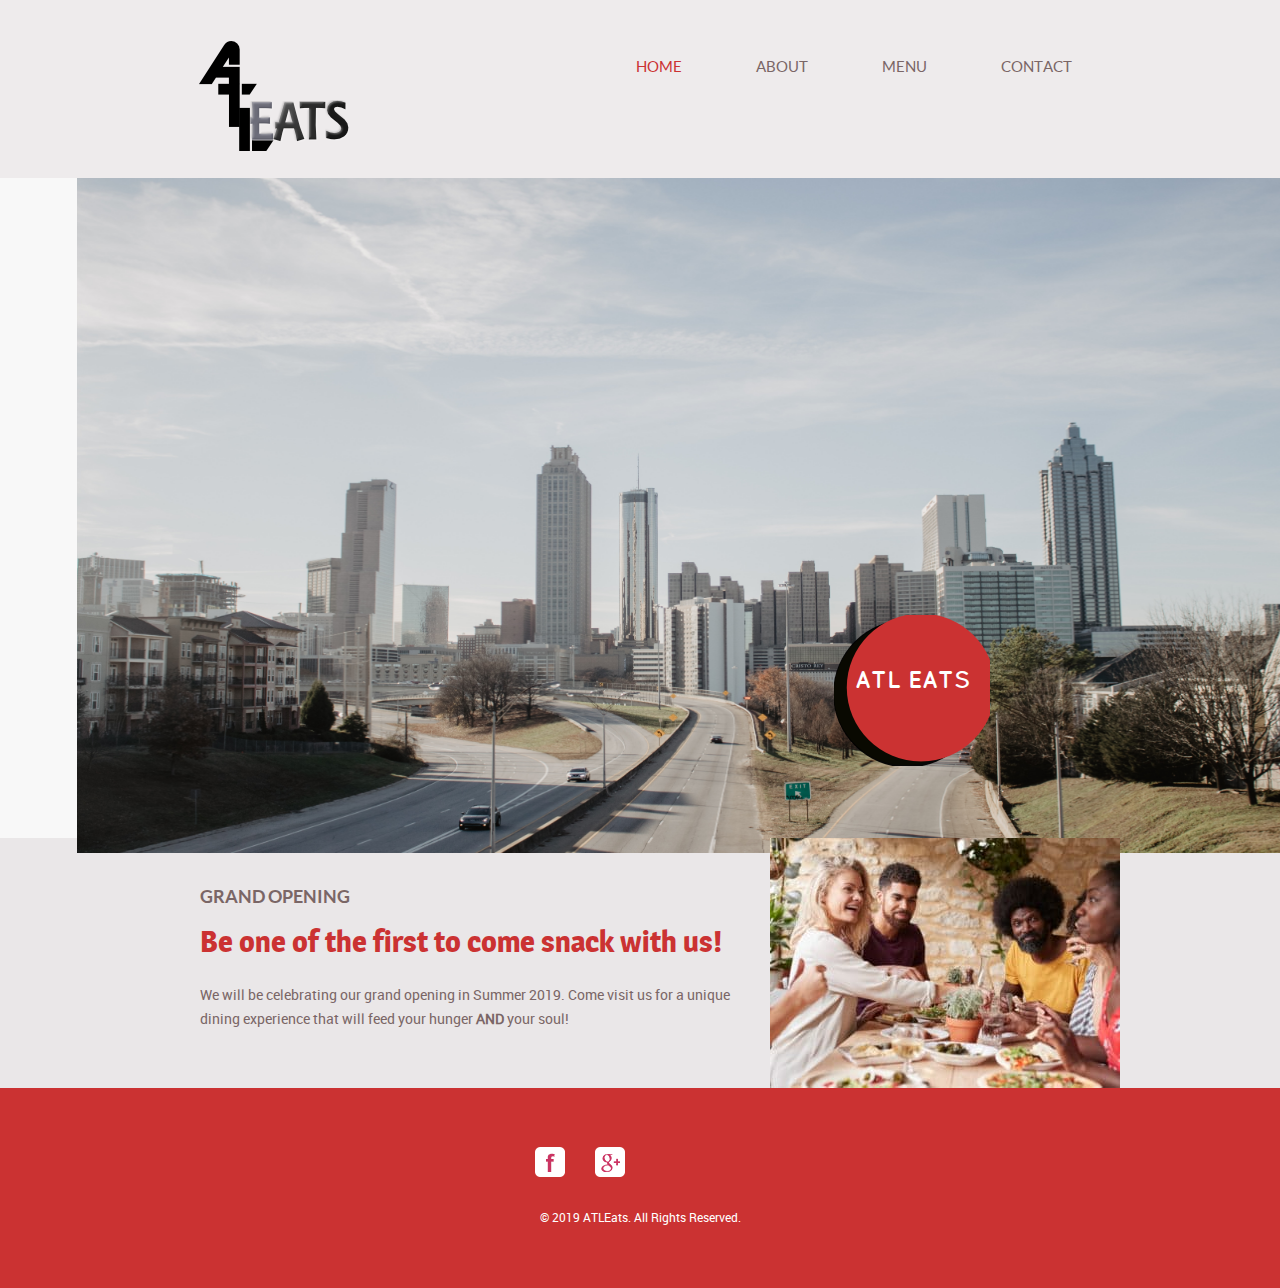
<file: index.html>
<!doctype html>
<html>
<head>
	<meta charset="UTF-8">
	<meta name="viewport" content="width=device-width, initial-scale=1.0">
	<title>ATL Eats Snack Shop</title>
	<link rel="stylesheet" href="css/style.css" type="text/css">
	<link rel="stylesheet" type="text/css" href="css/mobile.css">
	<script src="js/mobile.js" type="text/javascript"></script>
</head>
<body>
	<div id="page">
		<div id="header">
			<div>
				<a href="index.html" class="logo"><img src="images/newLogo.png" alt=""></a>
				<ul id="navigation">
					<li class="selected">
						<a href="index.html">Home</a>
					</li>
					<li class="primary">
						<a href="about.html">About</a>
					</li>
					<li class="primary">
								<a href="menu.html">Menu</a>
					</li>
				
					
					 <!-- <li class="menu">
						<a href="blog.html">Blog</a>
						<ul class="secondary">
							<li>
								<a href="singlepost.html">Single post</a>
							</li>
						</ul>
					</li> -->
					<li>
						<a href="contact.html">Contact</a>
					</li>
				</ul>
			</div>
		</div>
		<div id="body" class="home">
			<div class="header">
				<img src="images/madeleine-ragsdale-1X1Xqs0UnrE-unsplash.jpg" style="width:100%; height:675px" alt="Photo by madeleine ragsdale on Unsplash" id="headlineImage">
				<div>
					<a href="menu.html">ATL Eats</a>
				</div>
			</div>
			<div class="body">
				<div>
					<div>
						<h1>GRAND OPENING</h1>
						<h2>Be one of the first to come snack with us!</h2>
						<p>We will be celebrating our grand opening in Summer 2019. Come visit us for a unique dining experience that will feed your hunger <strong>AND</strong> your soul!</p>
					</div>
					<img src="images/friends.jpg" alt="" id="friendsImage">
				</div>
			</div>
			<!-- 
			<div class="footer">
				<div>
					<ul>
						<li>
							<a href="menu.html" class="product"></a>
							<h1>MENU</h1>
						</li>
						<li>
							<a href="about.html" class="about"></a>
							<h1>OUR STORY</h1>
						</li>
						 <li>
							<a href="product.html" class="flavor"></a>
							<h1>FLAVORS</h1>
						</li> 
						<li>
							<a href="contact.html" class="contact"></a>
							<h1>OUR LOCATION</h1>
						</li>
					</ul>
				</div>
			</div>
		-->
		</div>
		<div id="footer">
			<div>
				<div class="connect">
					<a href="http://facebook.com" class="facebook">facebook</a>
					<a href="http://google.com" class="googleplus">googleplus</a>
				</div>
				<p>&copy; 2019 ATLEats. All Rights Reserved.</p>
			</div>
		</div>
	</div>
</body>
</html>
</file>
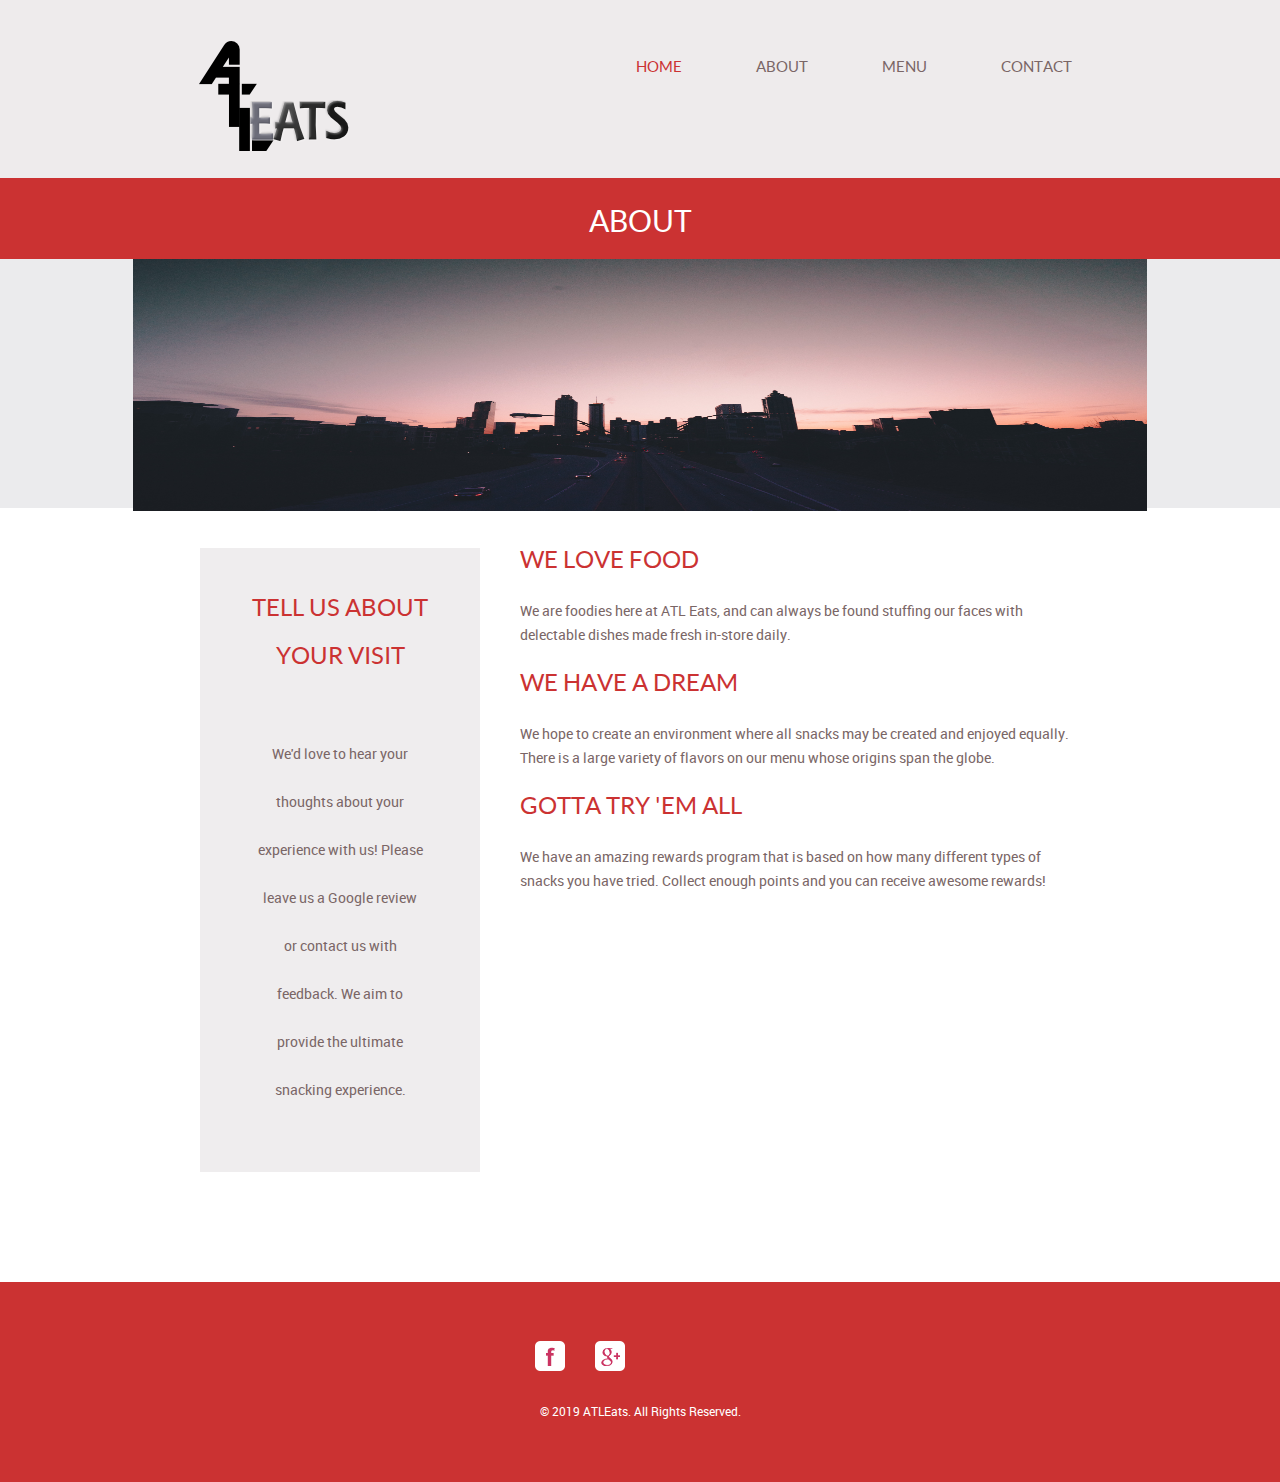
<file: about.html>
<!doctype html>
<html>
<head>
	<meta charset="UTF-8">
	<meta name="viewport" content="width=device-width, initial-scale=1.0">
	<title>About - ATLEats</title>
	<link rel="stylesheet" href="css/style.css" type="text/css">
	<link rel="stylesheet" type="text/css" href="css/mobile.css">
	<script src="js/mobile.js" type="text/javascript"></script>
</head>
<body>
	<div id="page">
		<div id="header">
			<div>
				<a href="index.html" class="logo"><img src="images/newLogo.png" alt=""></a>
				<ul id="navigation">
					<li class="selected">
						<a href="index.html">Home</a>
					</li>
					<li class="primary">
						<a href="about.html">About</a>
					</li>
					<li class="primary">
								<a href="menu.html">Menu</a>
					</li>
				
					
					 <!-- <li class="menu">
						<a href="blog.html">Blog</a>
						<ul class="secondary">
							<li>
								<a href="singlepost.html">Single post</a>
							</li>
						</ul>
					</li> -->
					<li>
						<a href="contact.html">Contact</a>
					</li>
				</ul>
			</div>
		</div>
		<div id="body">
			<div class="header">
				<div>
					<h1>About</h1>
				</div>
			</div>
			<div class="body">
				<img src="images/joe-yates-FIO0Qtjz8X8-unsplash.jpg" alt="Photo by Joe Yates on Unsplash" style="width:1014px; height:252px;" id="aboutImage">
			</div>
			<div class="footer">
				<div class="sidebar">
					<h1>Tell Us About Your Visit</h1>
					<p>We'd love to hear your thoughts about your experience with us! Please leave us a Google review or contact us with feedback. We aim to provide the ultimate snacking experience.</p>
				</div>
				<div class="article">
					<h1>We Love Food</h1>
					<p>We are foodies here at ATL Eats, and can always be found stuffing our faces with delectable dishes made fresh in-store daily.</p>
					<h1>We Have A Dream</h1>
					<p>We hope to create an environment where all snacks may be created and enjoyed equally. There is a large variety of flavors on our menu whose origins span the globe.</p>
					<h1>Gotta Try 'Em All</h1>
					<p>We have an amazing rewards program that is based on how many different types of snacks you have tried. Collect enough points and you can receive awesome rewards!</p>
				</div>
			</div>
		</div>
		<div id="footer">
				<div>
					<div class="connect">
						<a href="http://facebook.com" class="facebook">facebook</a>
						<a href="http://google.com" class="googleplus">googleplus</a>
					</div>
					<p>&copy; 2019 ATLEats. All Rights Reserved.</p>
				</div>
			</div>
	</div>
</body>
</html>
</file>
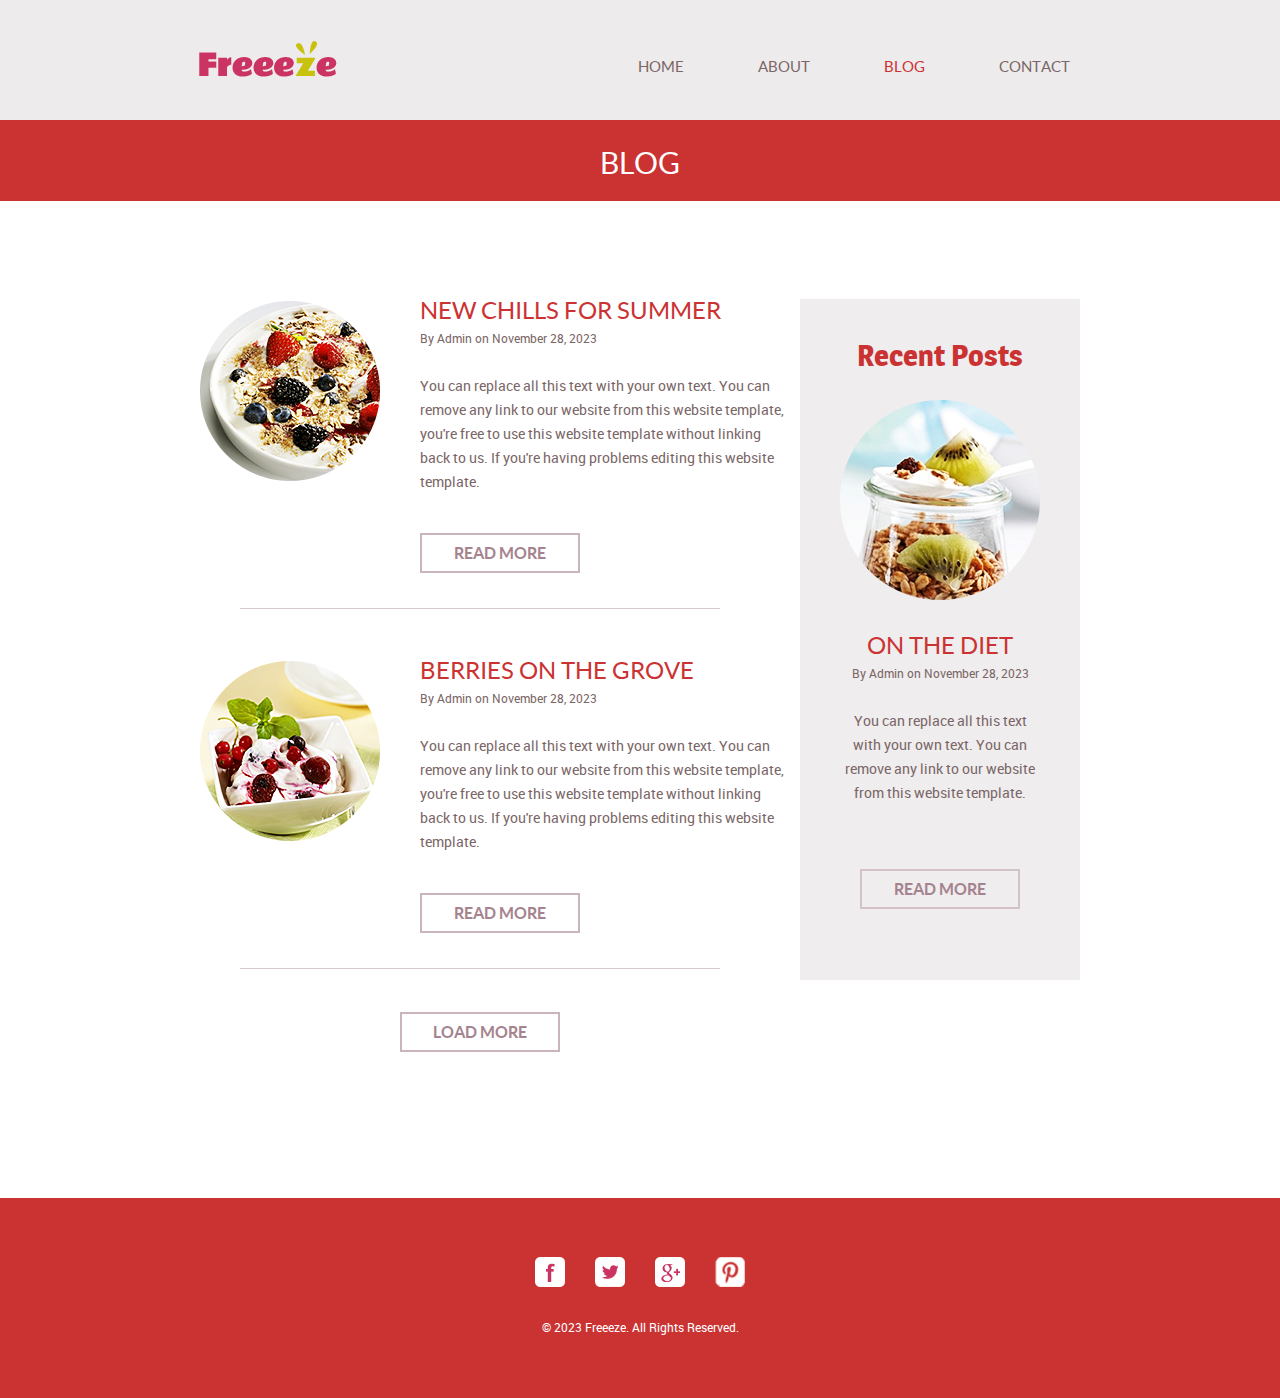
<file: blog.html>
<!doctype html>
<!-- Website template by freewebsitetemplates.com -->
<html>
<head>
	<meta charset="UTF-8">
	<meta name="viewport" content="width=device-width, initial-scale=1.0">
	<title>blog - Frozen Yogurt Shop</title>
	<link rel="stylesheet" href="css/style.css" type="text/css">
	<link rel="stylesheet" type="text/css" href="css/mobile.css">
	<script src="js/mobile.js" type="text/javascript"></script>
</head>
<body>
	<div id="page">
		<div id="header">
			<div>
				<a href="index.html" class="logo"><img src="images/logo.png" alt=""></a>
				<ul id="navigation">
					<li>
						<a href="index.html">Home</a>
					</li>
					<li class="menu">
						<a href="about.html">About</a>
						<ul class="primary">
							<li class="">
								<a href="product.html">Product</a>
							</li>
						</ul>
					</li>
					<li class="menu selected">
						<a href="blog.html">Blog</a>
						<ul class="secondary">
							<li>
								<a href="singlepost.html">Single post</a>
							</li>
						</ul>
					</li>
					<li>
						<a href="contact.html">Contact</a>
					</li>
				</ul>
			</div>
		</div>
		<div id="body">
			<div class="header">
				<div>
					<h1>Blog</h1>
				</div>
			</div>
			<div class="blog">
				<div class="featured">
					<ul>
						<li>
							<img src="images/new-chills.png" alt="">
							<div>
								<h1>NEW CHILLS FOR SUMMER</h1>
								<span>By Admin on November 28, 2023</span>
								<p>You can replace all this text with your own text. You can remove any link to our website from this website template, you're free to use this website template without linking back to us. If you're having problems editing this website template.</p>
								<a href="singlepost.html" class="more">Read More</a>
							</div>
						</li>
						<li>
							<img src="images/berries.png" alt="">
							<div>
								<h1>BERRIES ON THE GROVE</h1>
								<span>By Admin on November 28, 2023</span>
								<p>You can replace all this text with your own text. You can remove any link to our website from this website template, you're free to use this website template without linking back to us. If you're having problems editing this website template.</p>
								<a href="singlepost.html" class="more">Read More</a>
							</div>
						</li>
					</ul>
					<a href="blog.html" class="load">Load More</a>
				</div>
				<div class="sidebar">
					<h1>Recent Posts</h1>
					<img src="images/on-diet.png" alt="">
					<h2>ON THE DIET</h2>
					<span>By Admin on November 28, 2023</span>
					<p>You can replace all this text with your own text. You can remove any link to our website from this website template.</p>
					<a href="singlepost.html" class="more">Read More</a>
				</div>
			</div>
		</div>
		<div id="footer">
			<div>
				<div class="connect">
					<a href="http://freewebsitetemplates.com/go/facebook/" class="facebook">facebook</a>
					<a href="http://freewebsitetemplates.com/go/twitter/" class="twitter">twitter</a>
					<a href="http://freewebsitetemplates.com/go/googleplus/" class="googleplus">googleplus</a>
					<a href="http://pinterest.com/fwtemplates/" class="pinterest">pinterest</a>
				</div>
				<p>&copy; 2023 Freeeze. All Rights Reserved.</p>
			</div>
		</div>
	</div>
</body>
</html>
</file>
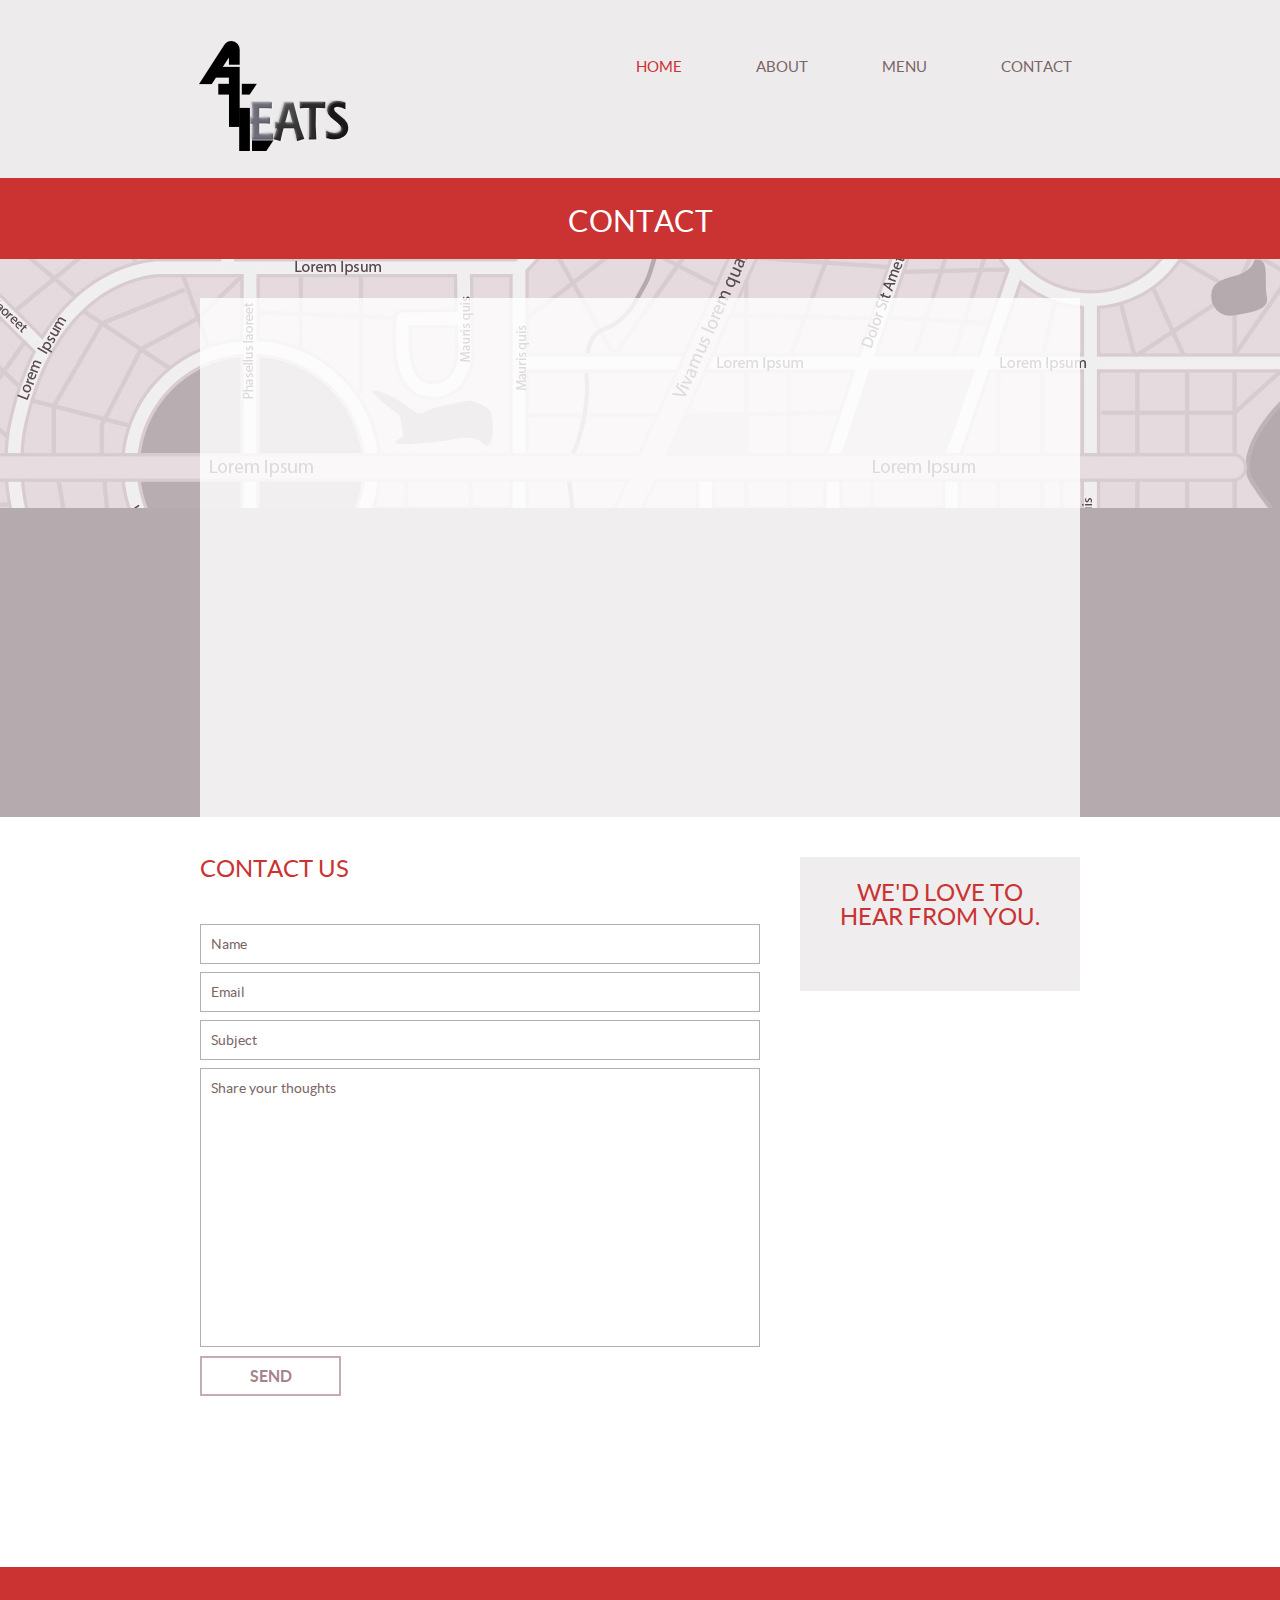
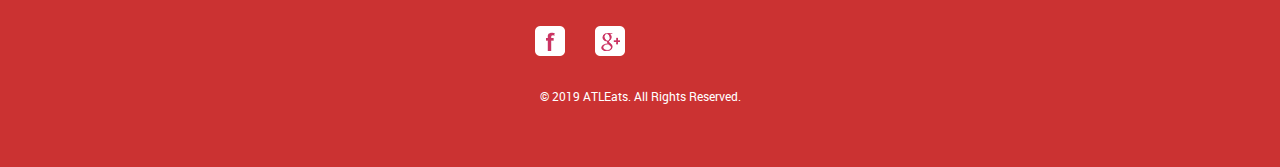
<file: contact.html>
<!doctype html>
<html>
<head>
	<meta charset="UTF-8">
	<meta name="viewport" content="width=device-width, initial-scale=1.0">
	<title>Contact - ATL Eats</title>
	<link rel="stylesheet" href="css/style.css" type="text/css">
	<link rel="stylesheet" type="text/css" href="css/mobile.css">
	<script src="js/mobile.js" type="text/javascript"></script>
</head>
<body>
	<div id="page">
		<div id="header">
			<div>
				<a href="index.html" class="logo"><img src="images/newLogo.png" alt=""></a>
				<ul id="navigation">
					<li class="selected">
						<a href="index.html">Home</a>
					</li>
					<li class="primary">
						<a href="about.html">About</a>
					</li>
					<li class="primary">
								<a href="menu.html">Menu</a>
					</li>
				
					
					 <!-- <li class="menu">
						<a href="blog.html">Blog</a>
						<ul class="secondary">
							<li>
								<a href="singlepost.html">Single post</a>
							</li>
						</ul>
					</li> -->
					<li>
						<a href="contact.html">Contact</a>
					</li>
				</ul>
			</div>
		</div>
		<div id="body" class="contact">
			<div class="header">
				<div>
					<h1>Contact</h1>
				</div>
			</div>
			<div class="body">
				<div>
					<!-- Google Maps integration -->
					<div>
						<iframe src="https://www.google.com/maps/embed?pb=!1m18!1m12!1m3!1d3306.3261895089177!2d-84.5719267!3d34.0355029!2m3!1f0!2f0!3f0!3m2!1i1024!2i768!4f13.1!3m3!1m2!1s0x88f56ad31d92dde3%3A0x7d46863abda915f2!2s666+Chastain+Rd%2C+Kennesaw%2C+GA+30144!5e0!3m2!1sen!2sus!4v1555483845034!5m2!1sen!2sus" width="600" height="450" frameborder="0" style="border:0" allowfullscreen></iframe>
					</div>
				</div>
			</div>
			<div class="footer">
				<div class="contact">
					<h1>contact Us</h1>
					<form action="index.html">
						<input type="text" name="Name" value="Name" onblur="this.value=!this.value?'Name':this.value;" onfocus="this.select()" onclick="this.value='';">
						<input type="text" name="Email" value="Email" onblur="this.value=!this.value?'Email':this.value;" onfocus="this.select()" onclick="this.value='';">
						<input type="text" name="Subject" value="Subject" onblur="this.value=!this.value?'Subject':this.value;" onfocus="this.select()" onclick="this.value='';">
						<textarea name="meassage" cols="50" rows="7">Share your thoughts</textarea>
						<input type="submit" value="Send" id="submit">
					</form>
				</div>
				<div class="section">
					<h1>We'd Love To Hear From You.</h1>
				</div>
			</div>
		</div>
		<div id="footer">
				<div>
					<div class="connect">
						<a href="http://facebook.com" class="facebook">facebook</a>
						<a href="http://google.com" class="googleplus">googleplus</a>
					</div>
					<p>&copy; 2019 ATLEats. All Rights Reserved.</p>
				</div>
			</div>
	</div>
</body>
</html>
</file>
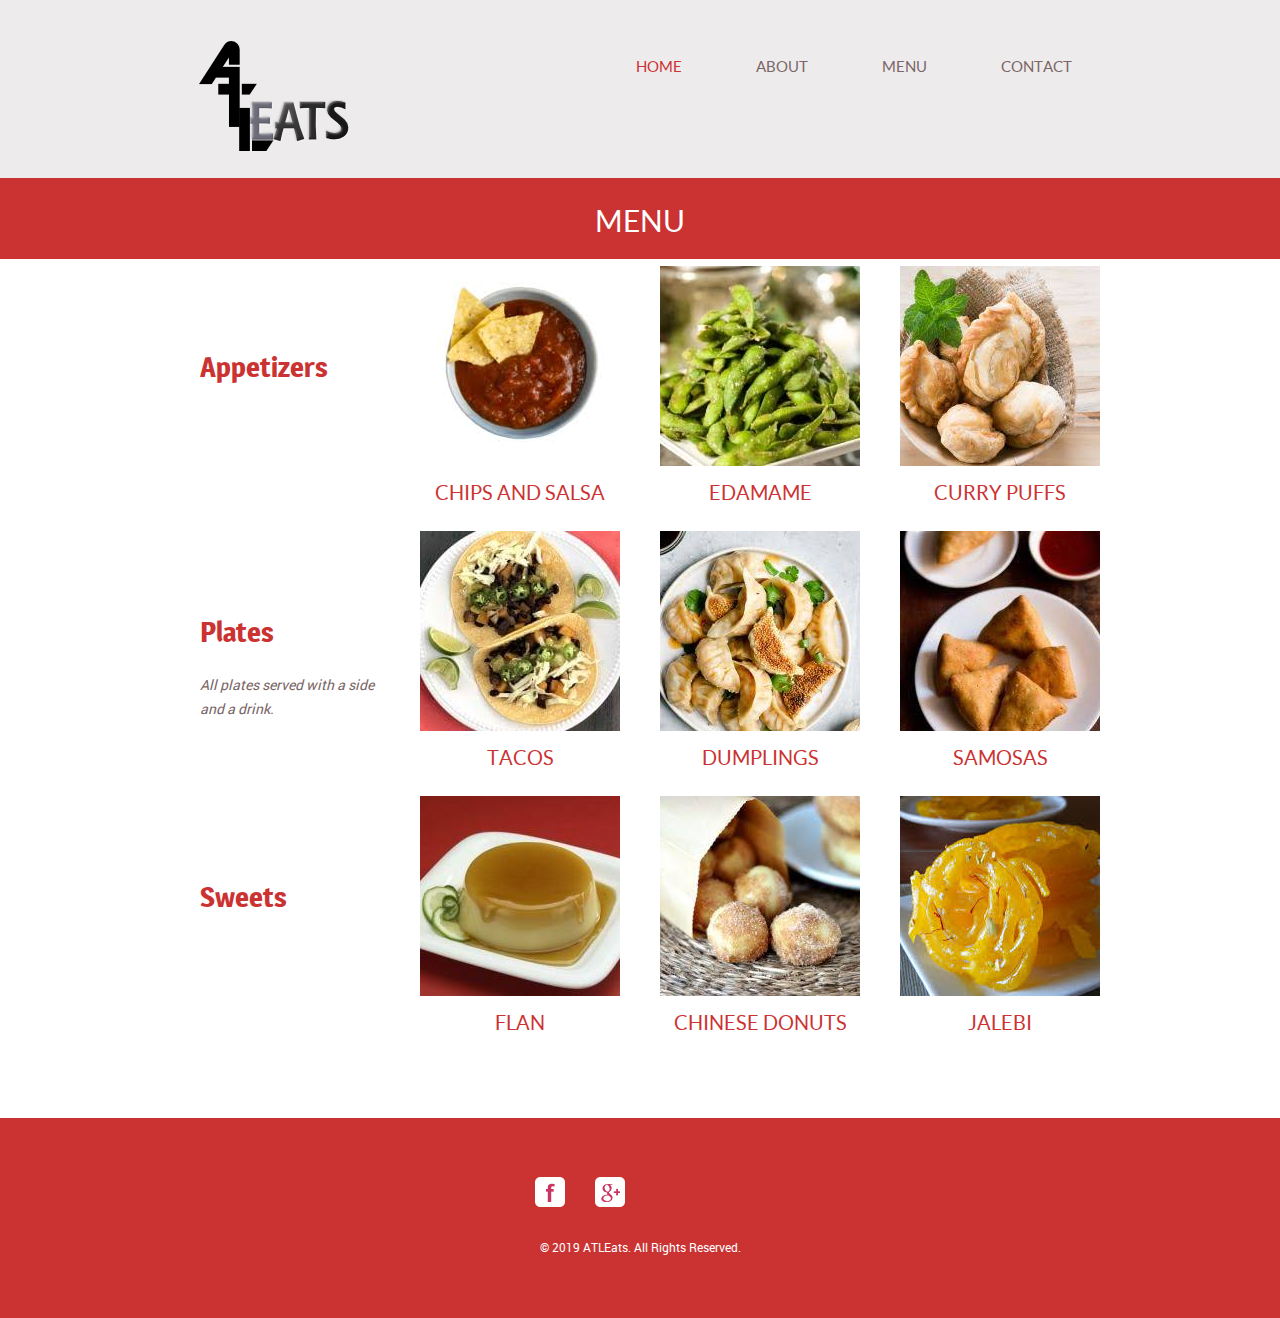
<file: menu.html>
<!doctype html>
<html>
<head>
	<meta charset="UTF-8">
	<meta name="viewport" content="width=device-width, initial-scale=1.0">
	<title>Menu - ATLEats</title>
	<link rel="stylesheet" href="css/style.css" type="text/css">
	<link rel="stylesheet" type="text/css" href="css/mobile.css">
	<script src="js/mobile.js" type="text/javascript"></script>
</head>
<body>
	<div id="page">
		<div id="header">
			<div>
				<a href="index.html" class="logo"><img src="images/newLogo.png" alt=""></a>
				<ul id="navigation">
					<li class="selected">
						<a href="index.html">Home</a>
					</li>
					<li class="primary">
						<a href="about.html">About</a>
					</li>
					<li class="primary">
								<a href="menu.html">Menu</a>
					</li>
				
					
					 <!-- <li class="menu">
						<a href="blog.html">Blog</a>
						<ul class="secondary">
							<li>
								<a href="singlepost.html">Single post</a>
							</li>
						</ul>
					</li> -->
					<li>
						<a href="contact.html">Contact</a>
					</li>
				</ul>
			</div>
		</div>
		<div id="body">
			<div class="header">
				<div>
					<h1>Menu</h1>
				</div>
			</div>
			<div>
				<ul>
					<li>
						<h1>Appetizers</h1>
						
					</li>
					<li>
						<img src="images/chipsnsalsa.jpg" alt="">
						<h2>Chips and Salsa</h2>
					</li>
					<li>
						<img src="images/edamame.jpg" alt="">
						<h2>Edamame</h2>
					</li>
					<li>
						<img src="images/currypuffs.jpg" alt="">
						<h2>Curry Puffs</h2>
					</li>
				</ul>
				<ul>
					<li>
						<h1>Plates</h1>
						<p><em>All plates served with a side and a drink.</em></p>
					</li>
					<li>
						<img src="images/tacos.jpg" alt="">
						<h2>Tacos</h2>
					</li>
					<li>
						<img src="images/dumplings.jpg" alt="">
						<h2>Dumplings</h2>
					</li>
					<li>
						<img src="images/samosas.jpg" alt="">
						<h2>Samosas</h2>
					</li>
				</ul>
				<ul>
					<li>
						<h1>Sweets</h1>
					</li>
					<li>
						<img src="images/flan.jpg" alt="">
						<h2>Flan</h2>
					</li>
					<li>
						<img src="images/chinesedonuts.jpg" alt="">
						<h2>Chinese Donuts</h2>
					</li>
					<li>
						<img src="images/jalebi.jpg" alt="">
						<h2>Jalebi</h2>
					</li>
				</ul>
			</div>
		</div>
		<div id="footer">
				<div>
					<div class="connect">
						<a href="http://facebook.com" class="facebook">facebook</a>
						<a href="http://google.com" class="googleplus">googleplus</a>
					</div>
					<p>&copy; 2019 ATLEats. All Rights Reserved.</p>
				</div>
			</div>
	</div>
</body>
</html>
</file>
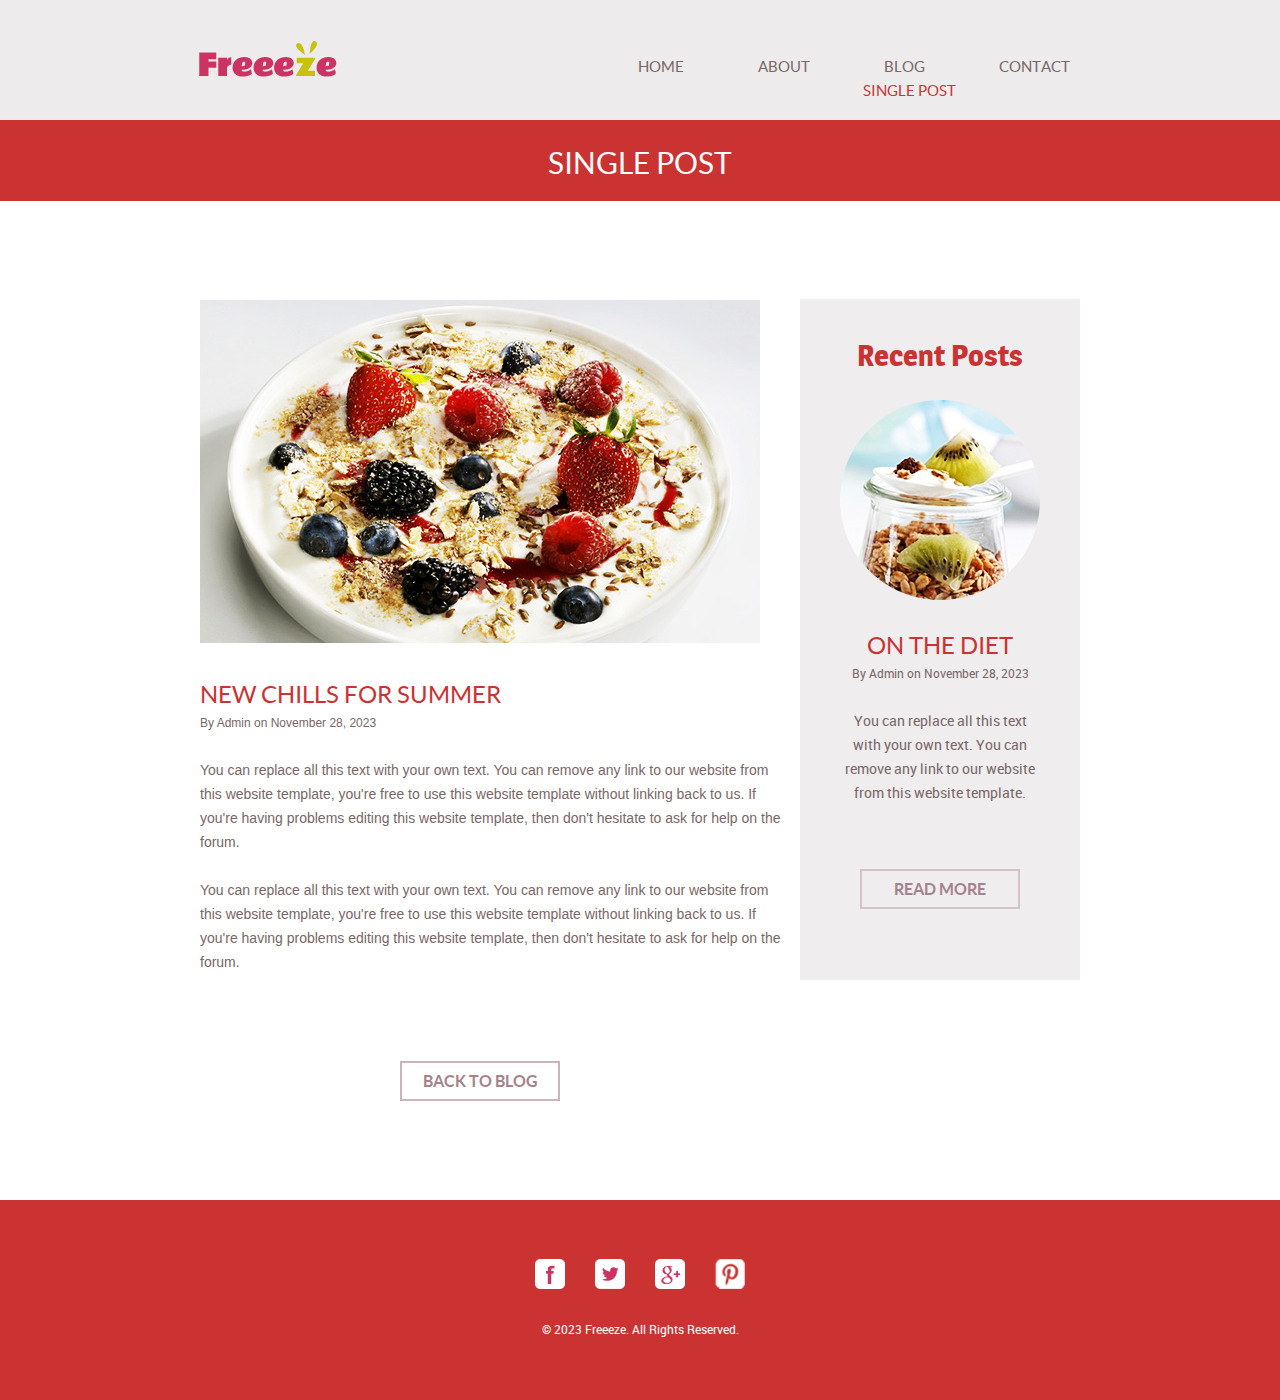
<file: singlepost.html>
<!doctype html>
<!-- Website template by freewebsitetemplates.com -->
<html>
<head>
	<meta charset="UTF-8">
	<meta name="viewport" content="width=device-width, initial-scale=1.0">
	<title>singlepost - Frozen Yogurt Shop</title>
	<link rel="stylesheet" href="css/style.css" type="text/css">
	<link rel="stylesheet" type="text/css" href="css/mobile.css">
	<script src="js/mobile.js" type="text/javascript"></script>
</head>
<body>
	<div id="page">
		<div id="header">
			<div>
				<a href="index.html" class="logo"><img src="images/logo.png" alt=""></a>
				<ul id="navigation">
					<li>
						<a href="index.html">Home</a>
					</li>
					<li class="menu">
						<a href="about.html">About</a>
						<ul class="primary">
							<li class="">
								<a href="product.html">Product</a>
							</li>
						</ul>
					</li>
					<li class="menu">
						<a href="blog.html">Blog</a>
						<ul id="selected" class="secondary">
							<li>
								<a href="singlepost.html">Single post</a>
							</li>
						</ul>
					</li>
					<li>
						<a href="contact.html">Contact</a>
					</li>
				</ul>
			</div>
		</div>
		<div id="body">
			<div class="header">
				<div>
					<h1>Single Post</h1>
				</div>
			</div>
			<div class="singlepost">
				<div class="featured">
					<img src="images/strwberry-delights.jpg" alt="">
					<h1>NEW CHILLS FOR SUMMER</h1>
					<span>By Admin on November 28, 2023</span>
					<p>You can replace all this text with your own text. You can remove any link to our website from this website template, you're free to use this website template without linking back to us. If you're having problems editing this website template, then don't hesitate to ask for help on the forum.</p>
					<p>You can replace all this text with your own text. You can remove any link to our website from this website template, you're free to use this website template without linking back to us. If you're having problems editing this website template, then don't hesitate to ask for help on the forum.</p>
					<a href="blog.html" class="load">back to blog</a>
				</div>
				<div class="sidebar">
					<h1>Recent Posts</h1>
					<img src="images/on-diet.png" alt="">
					<h2>ON THE DIET</h2>
					<span>By Admin on November 28, 2023</span>
					<p>You can replace all this text with your own text. You can remove any link to our website from this website template.</p>
					<a href="singlepost.html" class="more">Read More</a>
				</div>
			</div>
		</div>
		<div id="footer">
			<div>
				<div class="connect">
					<a href="http://freewebsitetemplates.com/go/facebook/" class="facebook">facebook</a>
					<a href="http://freewebsitetemplates.com/go/twitter/" class="twitter">twitter</a>
					<a href="http://freewebsitetemplates.com/go/googleplus/" class="googleplus">googleplus</a>
					<a href="http://pinterest.com/fwtemplates/" class="pinterest">pinterest</a>
				</div>
				<p>&copy; 2023 Freeeze. All Rights Reserved.</p>
			</div>
		</div>
	</div>
</body>
</html>
</file>
<file: css/style.css>
/* Website template by freewebsitetemplates.com */
body {
	margin: 0;
	padding: 0;
	position: relative;
	width: auto;
}
body #page {
	margin: 0;
	overflow: hidden;
	padding: 0;
	width: auto;
}
a {
	text-decoration: none;
	outline: none;
}
a:active {
	background: none;
}
img {
	border: none;
}
/*-------------------------------------------FONTS---------------------------------------------*/
@font-face {
	font-family: 'roboto-regular-webfont';
	src: url('../fonts/roboto-regular-webfont.eot');
	src: url('../fonts/roboto-regular-webfont.woff') format('woff'), url('../fonts/roboto-regular-webfont.ttf') format('truetype'), url('../fonts/roboto-regular-webfont.svg') format('svg');
}
@font-face {
	font-family: 'quicksand-bold-webfont';
	src: url('../fonts/quicksand-bold-webfont.eot');
	src: url('../fonts/quicksand-bold-webfont.woff') format('woff'), url('../fonts/quicksand-bold-webfont.ttf') format('truetype'), url('../fonts/quicksand-bold-webfont.svg') format('svg');
}
@font-face {
	font-family: 'magra-bold-webfont';
	src: url('../fonts/magra-bold-webfont.eot');
	src: url('../fonts/magra-bold-webfont.woff') format('woff'), url('../fonts/magra-bold-webfont.ttf') format('truetype'), url('../fonts/magra-bold-webfont.svg') format('svg');
}
@font-face {
	font-family: 'lato-regular-webfont';
	src: url('../fonts/lato-regular-webfont.eot');
	src: url('../fonts/lato-regular-webfont.woff') format('woff'), url('../fonts/lato-regular-webfont.ttf') format('truetype'), url('../fonts/lato-regular-webfont.svg') format('svg');
}
@font-face {
	font-family: 'lato-bold-webfont';
	src: url('../fonts/lato-bold-webfont.eot');
	src: url('../fonts/lato-bold-webfont.woff') format('woff'), url('../fonts/lato-bold-webfont.ttf') format('truetype'), url('../fonts/lato-bold-webfont.svg') format('svg');
}
/*----------------------------------------header-styles---------------------------------------*/
#header {
	background-color: #eeebec;
	margin: 0;
	padding: 0;
	position: relative;
	width: 100%;
}
#header div {
	margin: 0 auto;
	max-width: 940px;
	overflow: hidden;
	padding: 41px 10px 27px;
}
#header div a.logo {
	float: left;
	margin: 0 0 0 29px;
	padding: 0;
	width: auto;
}
#header div a.logo img {
	display: block;
	margin: 0;
	padding: 0;
	width: auto;
}
#header div ul {
	display: inline-block;
	float: right;
	list-style: none outside none;
	margin: 0 auto;
	padding: 17px 0 0;
	text-align: center;
	width: 513px;
}
#header div ul li {
	display: inline-block;
	*float: left; /* Needed for IE7 and old versions */
	margin: 0 35px;
	padding: 0;
	position: relative;
	width: auto;
}
#header div ul li a {
	color: #7a6666;
	font-family: lato-regular-webfont;
	font-size: 15px;
	font-weight: normal;
	line-height: 15px;
	margin: 0;
	padding: 0;
	text-align: center;
	text-transform: uppercase;
}
#header div ul li.selected a, #header div ul li.selected a:hover {
	color: #cb3232;
}
#header div ul li a:hover, #header div ul li.menu:hover ul li a {
	color: #cb3232;
}
#header div ul li ul li a {
	color: #cb3232;
	font-family: lato-regular-webfont;
	font-size: 15px;
	font-weight: normal;
	line-height: 15px;
	margin: 0;
	padding: 0;
	text-align: center;
	text-transform: uppercase;
}
#header div ul li.menu {
	min-height: 35px;
	z-index: 80;
}
#header div ul li.menu ul {
	display: block;
	float: none;
	left: -99999px;
	margin: 0;
	padding: 0;
	position: absolute;
	top: 24px;
	width: 106px;
	z-index: 90;
}
#header div ul li.menu:hover ul.primary, #header div ul li.menu ul#selected.primary {
	left: -30px;
}
#header div ul li.menu:hover ul.secondary, #header div ul li.menu ul#selected.secondary {
	left: -27px;
}
#header div ul li.menu ul li {
	float: none;
	margin: 0;
	padding: 0;
}
/*----------------------------------------body-home-styles---------------------------------------*/
#body.home {
	margin: 0;
	overflow: hidden;
	padding: 0;
	position: relative;
	width: 100%;
}
#body.home div.header {
	background-color: #f8f8f8;
	margin: 0;
	max-width: none;
	overflow: hidden;
	padding: 0;
	width: 100%;
}
#body.home div.header img {
	display: block;
	left: 50%;
	margin: 0 auto 0 -563px;
	padding: 0;
	position: absolute;
	width: 1126px;
}
#body.home div.header div {
	margin: 0 auto;
	max-width: 960px;
	min-height: 660px;
	padding: 0;
	position: relative;
}
#body.home div.header div a {
	background: url(../images/icons.png) no-repeat 0 -128px;
	color: #FFFFFF;
	display: block;
	font-family: quicksand-bold-webfont;
	font-size: 24px;
	font-weight: normal;
	height: 99px;
	line-height: 24px;
	margin: 0;
	padding: 52px 0 0;
	position: absolute;
	right: 130px;
	text-align: center;
	text-transform: uppercase;
	top: 437px;
	width: 156px;
	z-index: 90;
}
#body.home div.body {
	background-color: #eae7e8;
	margin: 0;
	max-width: none;
	padding: 0;
	width: 100%;
}
#body.home div.body div {
	margin: 0 auto;
	max-width: 960px;
	overflow: hidden;
	padding: 0;
}
#body.home div.body div div {
	float: left;
	margin: 0;
	padding: 0 0 0 40px;
	width: 560px;
}
#body.home div.body div img {
	display: block;
	float: right;
	left: 0;
	margin: 0;
	padding: 0;
	position: relative;
	width: auto;
}
#body.home div.body div div h1 {
	color: #7A6666;
	display: block;
	font-family: lato-bold-webfont;
	font-size: 18px;
	font-weight: normal;
	line-height: 24px;
	margin: 0;
	padding: 47px 0 18px;
	text-align: left;
	text-transform: uppercase;
	width: 560px;
}
#body.home div.body div div h2 {
	
	color: #cb3232;

	display: block;
	font-family: magra-bold-webfont;
	font-size: 30px;
	font-weight: normal;
	line-height: 30px;
	margin: 0;
	padding: 0 0 26px;
	text-align: left;
	text-transform: none;
	width: 560px;
}
#body.home div.body div div p {
	color: #7a6666;
	display: block;
	font-family: roboto-regular-webfont;
	font-size: 14px;
	font-weight: normal;
	line-height: 24px;
	margin: 0;
	padding: 0;
	text-align: left;
	width: 560px;
}
#body.home div.body div div p a {
	color: #7a6666;
	display: block;
	font-family: roboto-regular-webfont;
	font-size: 14px;
	font-weight: normal;
	line-height: 24px;
	margin: 0;
	padding: 0;
	text-decoration: underline;
}
#body.home div.body div div p a:hover {
	color: #cb3232;
}
#body.home div.footer {
	background-color: #cb3232;
	margin: 0;
	max-width: none;
	padding: 0;
	width: 100%;
}
#body.home div.footer div {
	margin: 0 auto;
	max-width: 960px;
	padding: 0;
}
#body.home div.footer div ul {
	display: inline-block;
	list-style: none outside none;
	margin: 0;
	padding: 36px 0 32px;
	width: 100%;
}
#body.home div.footer div ul li {
	float: left;
	margin: 0 10px;
	padding: 0;
	width: 220px;
}
#body.home div.footer div ul li a {
	background: url(../images/icons.png) no-repeat;
	display: block;
	height: 44px;
	margin: 0 auto 22px;
	padding: 0;
	width: 80px;
}
#body.home div.footer div ul li a.product {
	background-position: 0 -372px;
}
#body.home div.footer div ul li a.about {
	background-position: 0 -418px;
}
#body.home div.footer div ul li a.flavor {
	background-position: 0 -280px;
}
#body.home div.footer div ul li a.contact {
	float: none;
	background-position: 0 -326px;
}
#body.home div.footer div ul li h1 {
	color: #ffffff;
	font-family: lato-regular-webfont;
	font-size: 20px;
	font-weight: normal;
	line-height: 20px;
	margin: 0;
	padding: 0;
	text-align: center;
	text-transform: uppercase;
}
/*----------------------------------------body-styles---------------------------------------*/
#body {
	margin: 0;
	overflow: hidden;
	padding: 0;
	position: relative;
	width: 100%;
}
#body div.header {
	background-color: #cb3232;
	margin: 0 auto;
	max-width: none;
	overflow: hidden;
	padding: 0;
}
#body div.header div {
	margin: 0 auto;
	max-width: 960px;
	padding: 0;
}
#body div.header div h1 {
	color: #FFFFFF;
	font-family: lato-regular-webfont;
	font-size: 30px;
	font-weight: normal;
	line-height: 30px;
	margin: 0;
	padding: 28px 0 23px;
	text-align: center;
	text-transform: uppercase;
}
#body div.body {
	background-color: #ebebed;
	margin: 0;
	max-width: none;
	min-height: 249px;
	overflow: hidden;
	padding: 0;
	width: 100%;
}
#body div.body img {
	display: block;
	left: 50%;
	margin: 0 auto 0 -507px;
	padding: 0;
	position: absolute;
	width: 1014px;
}
#body div.footer {
	margin: 0 auto;
	max-width: 960px;
	overflow: hidden;
	padding: 40px 0 110px;
}
#body div.footer div.sidebar {
	background-color: #EFEDEE;
	float: left;
	margin: 0 10px 0 40px;
	padding: 36px 0 34px;
	width: 280px;
}
#body div.footer div.article {
	float: left;
	margin: 0;
	padding: 0 0 0 30px;
	width: 560px;
}
#body div.footer div.sidebar h1 {
	display: block;
	line-height: 48px;
	margin: 0 auto;
	padding: 0 0 50px;
	text-align: center;
	width: 193px;
}
#body div.footer div.sidebar p {
	display: block;
	line-height: 48px;
	margin: 0 auto;
	text-align: center;
	width: 169px;
}
#body div.footer div h1 {
	color: #cb3232;
	font-family: lato-regular-webfont;
	font-size: 24px;
	font-weight: normal;
	line-height: 24px;
	margin: 0;
	padding: 0 0 27px;
	text-align: left;
	text-transform: uppercase;
}
#body div.footer div p, #body div.footer div span {
	color: #7A6666;
	font-family: roboto-regular-webfont;
	font-size: 14px;
	font-weight: normal;
	line-height: 24px;
	margin: 0;
	padding: 0 0 24px;
	text-align: left;
}
#body div.footer div span {
	display: block;
	margin: 0;
	padding: 0;
}
#body div.footer div p a {
	color: #7a6666;
	font-family: roboto-regular-webfont;
	font-size: 14px;
	font-weight: normal;
	line-height: 24px;
	margin: 0;
	padding: 0;
	text-decoration: underline;
}
#body div.footer div p a:hover, #body div ul li p a:hover, #body div.blog .featured ul li div p a:hover, #body div.blog .sidebar p a:hover, #body div.blog .featured p a:hover, #body.contact div.body div div p a:hover {
	color: #cb3232;
}
#body div {
	margin: 0 auto;
	max-width: 960px;
	padding: 7px 0 57px;
}
#body div ul {
	display: inline-block;
	list-style: none outside none;
	margin: 0;
	overflow: hidden;
	padding: 0 0 22px;
	width: 100%;
}
#body div ul li {
	float: left;
	margin: 0 10px;
	padding: 0;
	width: 220px;
}
#body div ul li h1 {
	color: #cb3232;
	font-family: magra-bold-webfont;
	font-size: 28px;
	font-weight: normal;
	line-height: 28px;
	margin: 0;
	padding: 87px 0 27px 30px;
	text-align: left;
	text-transform: capitalize;
}
#body div ul li p {
	color: #7A6666;
	font-family: roboto-regular-webfont;
	font-size: 14px;
	font-weight: normal;
	line-height: 24px;
	margin: 0;
	padding: 0 0 0 30px;
	text-align: left;
	width: 190px;
}
#body div ul li p a {
	color: #7a6666;
	font-family: roboto-regular-webfont;
	font-size: 14px;
	font-weight: normal;
	line-height: 24px;
	margin: 0;
	padding: 0;
	text-decoration: underline;
}
#body div ul li img {
	display: block;
	margin: 0 auto 15px;
	padding: 0;
	width: auto;
}
#body div ul li h2 {
	color: #cb3232;
	font-family: lato-regular-webfont;
	font-size: 20px;
	font-weight: normal;
	line-height: 24px;
	margin: 0;
	padding: 0;
	text-align: center;
	text-transform: uppercase;
}
#body div.blog {
	margin: 0 auto;
	max-width: 960px;
	overflow: hidden;
	padding: 98px 0 146px;
}
#body div.singlepost {
	margin: 0 auto;
	max-width: 960px;
	overflow: hidden;
	padding: 98px 0 99px;
}
#body div.blog .featured {
	float: left;
	margin: 0 10px;
	padding: 0;
	width: 620px;
}
#body div.singlepost .featured {
	float: left;
	margin: 0 10px;
	padding: 0;
	width: 620px;
}
#body div.blog .featured ul {
	display: inline-block;
	list-style: none;
	margin: 0;
	overflow: hidden;
	padding: 0;
	width: 100%;
}
#body div.blog .featured ul li:first-child {
	margin: 0 0 50px 0;
}
#body div.blog .featured ul li {
	background: url(../images/bg-border.gif) no-repeat bottom center;
	float: none;
	margin: 0 0 39px;
	overflow: hidden;
	padding: 0;
	width: auto;
}
#body div.blog .featured ul li img {
	float: left;
	margin: 2px 0 0;
	padding: 0 30px;
	width: auto;
}
#body div.blog .featured ul li div {
	float: left;
	margin: 0;
	padding: 0 0 36px 10px;
	width: 370px;
}
#body div.blog .featured ul li div h1 {
	color: #cb3232;
	font-family: lato-regular-webfont;
	font-size: 24px;
	font-weight: normal;
	line-height: 24px;
	margin: 0;
	padding: 0 0 3px;
	text-align: left;
	text-transform: uppercase;
}
#body div.blog .featured ul li div span {
	color: #7A6666;
	display: block;
	font-family: roboto-regular-webfont;
	font-size: 12px;
	font-weight: normal;
	line-height: 24px;
	margin: 0;
	padding: 0 0 24px;
	text-align: left;
	text-transform: none;
}
#body div.blog .featured ul li div p {
	color: #7a6666;
	font-family: roboto-regular-webfont;
	font-size: 14px;
	font-weight: normal;
	line-height: 24px;
	margin: 0;
	padding: 0 0 39px 0;
	text-align: left;
	width: 100%;
}
#body div.blog .featured ul li div p a {
	color: #7a6666;
	font-family: roboto-regular-webfont;
	font-size: 14px;
	font-weight: normal;
	line-height: 24px;
	margin: 0;
	padding: 0;
	text-decoration: underline;
}
#body div.blog .featured ul li div a.more {
	border: 2px solid #cbb5bc;
	color: #a5838e;
	display: block;
	font-family: lato-bold-webfont;
	font-size: 16px;
	font-weight: normal;
	height: 36px;
	line-height: 36px;
	margin: 0;
	padding: 0;
	text-align: center;
	text-transform: uppercase;
	width: 156px;
}
#body div.blog .featured ul li div a.more:hover {
	background-color: #cb3232;
	border: none;
	color: #ffffff;
	height: 40px;
	line-height: 40px;
	width: 160px;
}
#body div.blog .featured a.load {
	border: 2px solid #cbb5bc;
	color: #a5838e;
	display: block;
	font-family: lato-bold-webfont;
	font-size: 16px;
	font-weight: normal;
	height: 36px;
	line-height: 36px;
	margin: 0 auto;
	padding: 0;
	text-align: center;
	text-transform: uppercase;
	width: 156px;
}
#body div.blog .featured a.load:hover {
	background-color: #cb3232;
	border: none;
	color: #ffffff;
	height: 40px;
	line-height: 40px;
	width: 160px;
}
#body div.blog .sidebar {
	background-color: #EFEDEE;
	float: left;
	margin: 0;
	padding: 0 0 71px;
	width: 280px;
}
#body div.singlepost .sidebar {
	background-color: #EFEDEE;
	float: left;
	margin: 0;
	padding: 0 0 71px;
	width: 280px;
}
#body div.blog .sidebar h1, #body div.singlepost .sidebar h1 {
	color: #cb3232;
	font-family: magra-bold-webfont;
	font-size: 30px;
	font-weight: normal;
	line-height: 30px;
	margin: 0;
	padding: 42px 0 29px;
	text-align: center;
	text-transform: capitalize;
}
#body div.blog .sidebar img, #body div.singlepost .sidebar img {
	display: block;
	margin: 0 auto;
	padding: 0;
	width: auto;
}
#body div.blog .sidebar h2, #body div.singlepost .sidebar h2 {
	color: #cb3232;
	font-family: lato-regular-webfont;
	font-size: 24px;
	font-weight: normal;
	line-height: 24px;
	margin: 0;
	padding: 34px 0 3px;
	text-align: center;
	text-transform: uppercase;
}
#body div.blog .sidebar span, #body div.singlepost .sidebar span {
	color: #7A6666;
	display: block;
	font-family: roboto-regular-webfont;
	font-size: 12px;
	font-weight: normal;
	line-height: 24px;
	margin: 0;
	padding: 0 0 24px;
	text-align: center;
	text-transform: none;
}
#body div.blog .sidebar p, #body div.singlepost .sidebar p {
	color: #7A6666;
	display: block;
	font-family: roboto-regular-webfont;
	font-size: 14px;
	font-weight: normal;
	line-height: 24px;
	margin: 0 auto;
	padding: 0 0 64px;
	text-align: center;
	text-transform: none;
	width: 200px;
}
#body div.blog .sidebar p a, #body div.singlepost .sidebar p a {
	color: #7a6666;
	font-family: roboto-regular-webfont;
	font-size: 14px;
	font-weight: normal;
	line-height: 24px;
	margin: 0;
	padding: 0;
	text-decoration: underline;
}
#body div.blog .sidebar a.more, #body div.singlepost .sidebar a.more {
	border: 2px solid #d3c2c7;
	color: #a5838e;
	display: block;
	font-family: lato-bold-webfont;
	font-size: 16px;
	font-weight: normal;
	height: 36px;
	line-height: 36px;
	margin: 0 auto;
	padding: 0;
	text-align: center;
	text-transform: uppercase;
	width: 156px;
}
#body div.blog .sidebar a.more:hover, #body div.singlepost .sidebar a.more:hover {
	background-color: #cb3232;
	border: none;
	color: #ffffff;
	height: 40px;
	line-height: 40px;
	width: 160px;
}
#body div.singlepost .featured img {
	display: block;
	margin: 0;
	padding: 1px 0 0 30px;
	width: auto;
}
#body div.singlepost .featured h1 {
	color: #cb3232;
	font-family: lato-regular-webfont;
	font-size: 24px;
	font-weight: normal;
	line-height: 24px;
	margin: 0;
	padding: 40px 0 4px 30px;
	text-align: left;
	text-transform: uppercase;
}
#body div.singlepost .featured span {
	color: #7A6666;
	display: block;
	font-family: Arial;
	font-size: 12px;
	font-weight: normal;
	line-height: 24px;
	margin: 0;
	padding: 0 0 23px 30px;
	text-align: left;
	text-transform: none;
}
#body div.singlepost .featured p {
	color: #7A6666;
	font-family: Arial;
	font-size: 14px;
	font-weight: normal;
	line-height: 24px;
	margin: 0;
	padding: 0 0 24px 30px;
	text-align: left;
}
#body div.singlepost .featured p a {
	color: #7a6666;
	font-family: Arial;
	font-size: 14px;
	font-weight: normal;
	line-height: 24px;
	margin: 0;
	padding: 0;
	text-decoration: underline;
}
#body div.singlepost .featured a.load {
	border: 2px solid #CBB5BC;
	color: #A5838E;
	display: block;
	font-family: lato-bold-webfont;
	font-size: 16px;
	font-weight: normal;
	height: 36px;
	line-height: 36px;
	margin: 63px auto 0;
	padding: 0;
	text-align: center;
	text-transform: uppercase;
	width: 156px;
}
#body div.singlepost .featured a.load:hover {
	background-color: #cb3232;
	border: none;
	color: #ffffff;
	height: 40px;
	line-height: 40px;
	width: 160px;
}
#body.contact div.body {
	background: url(../images/map.jpg) no-repeat center top #b5aaad;
	margin: 0;
	max-width: none;
	padding: 0;
	width: 100%;
}
#body.contact div.body div {
	margin: 0 auto;
	max-width: 960px;
	overflow: hidden;
	padding: 39px 0 0;
}
#body.contact div.body div div {
	background: url(../images/bg-transparent.png) repeat;
	margin: 0 auto;
	overflow: hidden;
	padding: 30px 0 35px 133px;
	width: 747px;
}
#body.contact div.body div div img {
	float: left;
	left: auto;
	margin: 0 38px 0 0;
	padding: 0;
	position: relative;
	width: auto;
}
#body.contact div.body div div h1 {
	color: #cb3232;
	float: left;
	font-family: lato-regular-webfont;
	font-size: 24px;
	font-weight: normal;
	line-height: 24px;
	margin: 0;
	padding: 15px 0 4px;
	text-align: left;
	text-transform: uppercase;
	width: 510px;
}
#body.contact div.body div div p {
	color: #7a6666;
	float: left;
	font-family: roboto-regular-webfont;
	font-size: 14px;
	font-weight: normal;
	line-height: 24px;
	margin: 0;
	padding: 0;
	text-align: left;
	width: 510px;
}
#body.contact div.body div div p a {
	color: #7a6666;
	font-family: roboto-regular-webfont;
	font-size: 14px;
	font-weight: normal;
	line-height: 24px;
	margin: 0;
	padding: 0;
	text-decoration: underline;
}
#body div.footer .contact {
	float: left;
	margin: 0 10px 0 0;
	max-width: none;
	padding: 0 0 61px 40px;
	width: 590px;
}
#body div.footer .contact h1 {
	color: #cb3232;
	float: none;
	font-family: lato-regular-webfont;
	font-size: 24px;
	font-weight: normal;
	line-height: 24px;
	margin: 0;
	padding: 0 0 43px;
	text-align: left;
	text-transform: uppercase;
	width: auto;
}
#body div.footer .contact form {
	margin: 0;
	overflow: hidden;
	padding: 0;
	width: 560px;
}
#body div.footer .contact form input {
	background: none;
	border: 1px solid #B6ADB0;
	color: #7A6666;
	display: block;
	font-family: lato-regular-webfont;
	font-size: 14px;
	font-weight: normal;
	height: 38px;
	line-height: 38px;
	margin: 0 0 8px;
	padding: 0 0 0 10px;
	text-align: left;
	width: 548px;
}
#body div.footer .contact form textarea {
	background: none;
	border: 1px solid #B6ADB0;
	color: #7A6666;
	display: block;
	font-family: lato-regular-webfont;
	font-size: 14px;
	font-weight: normal;
	height: 270px;
	line-height: 24px;
	margin: 0 0 9px;
	overflow: auto;
	padding: 7px 0 0 10px;
	resize: none;
	text-align: left;
	width: 548px;
}
#body div.footer .contact form input#submit {
	background: none;
	border: 2px solid #c5abb4;
	color: #a5838e;
	cursor: pointer;
	display: block;
	font-family: lato-bold-webfont;
	font-size: 16px;
	font-weight: normal;
	height: 40px;
	line-height: 36px;
	margin: 0;
	padding: 0;
	text-align: center;
	text-transform: uppercase;
	width: 141px;
}
#body div.footer .contact form input#submit:hover {
	background-color: #cb3232;
	border: none;
	height: 40px;
	width: 141px;
}
#body div.footer .section {
	background-color: #EFEDEE;
	float: left;
	margin: 0;
	max-width: none;
	padding: 0 0 35px;
	width: 280px;
}
#body div.footer .section h1 {
	color: #cb3232;
	display: block;
	font-family: lato-regular-webfont;
	font-size: 24px;
	font-weight: normal;
	line-height: 24px;
	margin: 0 auto;
	padding: 24px 0 27px;
	text-align: center;
	text-transform: uppercase;
	width: 202px;
}
#body div.footer .section p {
	color: #7A6666;
	display: block;
	font-family: roboto-regular-webfont;
	font-size: 14px;
	font-weight: normal;
	line-height: 24px;
	margin: 0 auto;
	padding: 0;
	text-align: center;
	width: 202px;
}
 /* #body div.footer .section p a {
}
#body div.footer .section p a:hover {
} */
/*----------------------------------------footer-styles---------------------------------------*/
#footer {
	background-color: #cb3232;
	margin: 0;
	padding: 0;
	width: 100%;
}
#footer div {
	margin: 0 auto;
	max-width: 960px;
	overflow: hidden;
	padding: 59px 0 13px;
}
#footer div p {
	color: #FFFFFF;
	display: block;
	font-family: roboto-regular-webfont;
	font-size: 12px;
	font-weight: normal;
	line-height: 15px;
	margin: 0;
	padding: 33px 0 50px;
	text-align: center;
	text-transform: none
}
#footer div .connect {
	display: block;
	height: 30px;
	margin: 0 auto;
	max-width: none;
	overflow: hidden;
	padding: 0;
	width: 240px;
}
#footer div .connect a {
	background: url(../images/icons.png) no-repeat;
	display: block;
	float: left;
	height: 30px;
	margin: 0 15px;
	padding: 0;
	text-indent: -99999px;
	width: 30px;
}
#footer div .connect a.facebook {
	background-position: 0 0;
}
#footer div .connect a.googleplus {
	background-position: 0 -32px;
}
#footer div .connect a.pinterest {
	background-position: 0 -64px;
}
#footer div .connect a.twitter {
	background-position: 0 -96px;
}
</file>
<file: css/mobile.css>
/* Website template by freewebsitetemplates.com */
@media only screen and (min-width : 320px) and (max-width : 568px) {
	html {
		-webkit-text-size-adjust: none;
	}
	img {
		max-width: 100%;
	}
	body #page {
		margin: 0;
		overflow: hidden;
		padding: 0;
		width: auto;
	}
	#header {
		width: 100%;
	}
	#header div {
		max-width: none;
		overflow: hidden;
		padding: 90px 0 13%;
		width: 100%;
	}
	#header div a.logo {
		display: block;
		float: none;
		height: auto;
		margin: 0 auto;
		padding: 0;
	}
	#header div a.logo img {
		display: block;
		margin: 0 auto;
		padding: 0;
		width: 50%;
	}
	#header span#mobile-navigation {
		background: transparent url(../images/mobile/mobile-menu.png) no-repeat;
		display: block;
		height: 50px;
		margin: 0;
		padding: 0 0 0 0;
		position: absolute;
		right: 6%;
		top: 20px;
		width: 50px;
		z-index: 999;
	}
	#header div > ul#navigation {
		background-image: none;
		background: rgba(121, 101, 102, 0.91);
		border: 1px solid #f8f8f8;
		border-radius: 0;
		display: none;
		height: auto;
		padding: 0;
		position: absolute;
		right: 6%;
		top: 70px;
		width: 88%;
		z-index: 1000;
	}
	#header div > ul#navigation > li {
		border-left: 0;
		border-top: 1px solid #f8f8f8;
		margin: 0;
		padding: 0;
		position: relative;
		text-align: left;
		width: 100%;
	}
	#header div > ul#navigation > li:first-child {
		border-top: 0;
	}
	#header div > ul#navigation > li:hover {
		background-color: transparent;
	}
	#header div ul#navigation li a {
		color: #f8f8f8;
		display: block;
		font-family: Arial;
		font-size: 1.125em;
		font-weight: normal;
		height: 3em;
		line-height: 3.125em;
		padding: 0 10px;
		text-align: left;
		text-shadow: none;
		width: auto;
	}
	#header .mobile-submenu {
		background: rgba(121, 101, 102, 0.91) url(../images/mobile/mobile-expand.png) no-repeat center;
		border-left: 1px solid #f8f8f8;
		display: inline-block;
		height: 3.4em;
		position: absolute;
		right: 0;
		top: 0;
		width: 50px;
		z-index: 0;
	}
	#header div ul#navigation li ul {
		background: none;
		border-top: 1px solid #f8f8f8;
		padding: 0;
		position: static;
		right: 0;
		text-align: left;
		width: 100%;
		z-index: 999;
	}
	#header div ul#navigation li ul, #header div ul#navigation li:hover ul {
		display: none;
	}
	#header div ul#navigation li {
		width: 100%;
		z-index: 40;
	}
	#header div ul#navigation li ul li {
		background: rgba(121, 101, 102, 0.91);
		border-top: 1px solid #f8f8f8;
		display: block;
		margin: 0;
		padding: 0;
		text-align: left;
		width: 100%;
	}
	#header div ul#navigation li ul li:first-child {
		border: none;
	}
	#header div ul#navigation li ul li a {
		background: rgba(121, 101, 103, 0.91);
		color: #f8f8f8;
		padding-left: 20px;
		text-align: left;
		width: auto;
	}
	#header div ul#navigation li:hover a, #header div ul#navigation li.selected a, #header div ul#navigation li:hover ul li a, #header div ul#navigation li:hover ul li a:hover, #header div ul#navigation li ul li.selected a {
		display: block;
	}
	#header div ul#navigation li.selected > a {
		background: rgba(204, 60, 104, 0.91);
		color: #f8f8f8;
	}
	#body {
		margin: 0;
		padding: 0;
		width: 100%;
	}
	#body.home {
		margin: 0;
		padding: 0;
		width: 100%;
	}
}
@media only screen and (max-width : 568px) and (orientation : landscape) {
	
}
	@media only screen and (max-width : 918px) {
	#body{
	}
	#body.home {
	}
	#body div.blog, #body div.singlepost {
		margin: 0;
		max-width: none;
		overflow: hidden;
		padding: 10% 0;
		width: 100%;
	}
	#body.home div.header div {
		margin: 0 auto;
		max-width: 960px;
		min-height: 470px;
		padding: 0;
		position: relative;
	}
	#body.home div.header img {
		display: block;
		height: 21%;
		left: 0;
		margin: 0 auto;
		padding: 0;
		position: absolute;
		width: 100%;
	}
	#body.home div.header div a {
		margin: 0 auto;
		padding: 52px 0 0;
		position: relative;
		right: 0;
		top: 292px;
	}
	#body.home div.body div, #body.home div.footer div {
		margin: 0 auto;
		max-width: none;
		width: 90%;
	}
	#body.home div.body div div {
		float: none;
		margin: 0 auto;
		padding: 0;
		width: 90%;
	}
	#body.home div.body div div h1, #body.home div.body div div h2, #body.home div.body div div p {
		width: 100%;
	}
	#body.home div.body div img {
		display: block;
		float: none;
		margin: 0 auto;
		padding: 0;
		position: inherit;
		width: 100%;
	}
	#body.home div.footer div ul li {
		float: none;
		margin: 0;
		padding: 0 0 8%;
		width: 100%;
	}
	#body.home div.footer div ul li a.contact {
		float: none;
	}
	#body div.body {
		min-height: 280px;
	}
	#body div.body img {
		display: block;
		height: 15%;
		left: 0;
		margin: 0 auto;
		padding: 0;
		position: absolute;
		width: 100%;
	}
	#body div.footer {
		margin: 0;
		max-width: none;
		overflow: hidden;
		padding: 0 0 0;
		width: 100%;
	}
	#body div.footer div.sidebar {
		float: none;
		margin: 10% auto 0;
		padding: 36px 0 34px;
		width: 90%;
	}
	#body div.footer div.article {
		float: none;
		margin: 0 auto;
		padding: 8% 0 0 0;
		width: 90%;
	}
	#body div ul {
		padding: 10% 0;
		width: 100%;
	}
	#body div ul li {
		float: none;
		margin: 0 auto;
		padding: 0;
		width: 90%;
	}
	#body div ul li h1, #body div ul li p {
		margin: 0;
		padding: 0;
		width: 100%;
	}
	#body div.blog .featured {
		float: none;
		margin: 0;
		padding: 0;
		width: 100%;
	}
	#body div.blog .sidebar {
		background-color: #EFEDEE;
		float: none;
		margin: 0;
		padding: 0 0 71px;
		width: 100%;
	}
	#body div.blog .featured ul li:first-child {
		margin: 10% auto;
	}
	#body div.blog .featured ul li {
		background: none;
		margin: 10% auto;
		width: 90%;
	}
	#body div.blog .featured ul li img {
		float: none;
		margin: 5% auto;
	}
	#body div.blog .featured ul li div {
		float: none;
		margin: 0;
		padding: 0;
		width: 100%;
	}
	#body div.singlepost .featured img, #body div.singlepost .featured h1, #body div.singlepost .featured span, #body div.singlepost .featured p {
		padding: 4% 0;
	}
	#body div.blog .featured a.load, #body div.singlepost .featured a.load {
		display: none;
	}
	#body div.blog .sidebar, #body div.singlepost .featured,  #body div.singlepost .sidebar {
		float: none;
		margin: 0 auto;
		padding: 0 0 35px;
		width: 90%;
	}
	#body.contact div.body div{
		padding: 4% 0;
		max-width: none;
		width: 100%;
	}
	#body.contact div.body div div{
		padding: 5% 0;
		width: 90%;
	}
	#body.contact div.body div div img{
		float: none;
		margin: 0 auto;
	}
	#body.contact div.body div div h1, #body.contact div.body div div p{
		padding: 0 0 0 4%;
		width: 96%;
	}
	#footer div {
		margin: 0 auto;
		width: 90%;
	}
	#body div.footer .contact {
		float: none;
		margin: 0 auto;
		max-width: none;
		padding: 4% 0;
		width: 90%;
	}
	#body div.footer .contact form {
		margin: 0;
		overflow: hidden;
		padding: 0;
		width: 100%;
	}
	#body div.footer .contact form input, #body div.footer .contact form textarea {
		-webkit-appearance: none;
		border-radius: 0;
		margin: 0 auto 8px;
		width: 90%;
	}
	#body div.footer .contact form input#submit {
		-webkit-appearance: none;
		margin: 0 0 0 2%;
	}
	#body div.footer .section {
		background-color: #EFEDEE;
		float: none;
		margin: 0 auto 5%;
		max-width: none;
		padding: 0 0 35px;
		width: 90%;
	}
}
</file>
